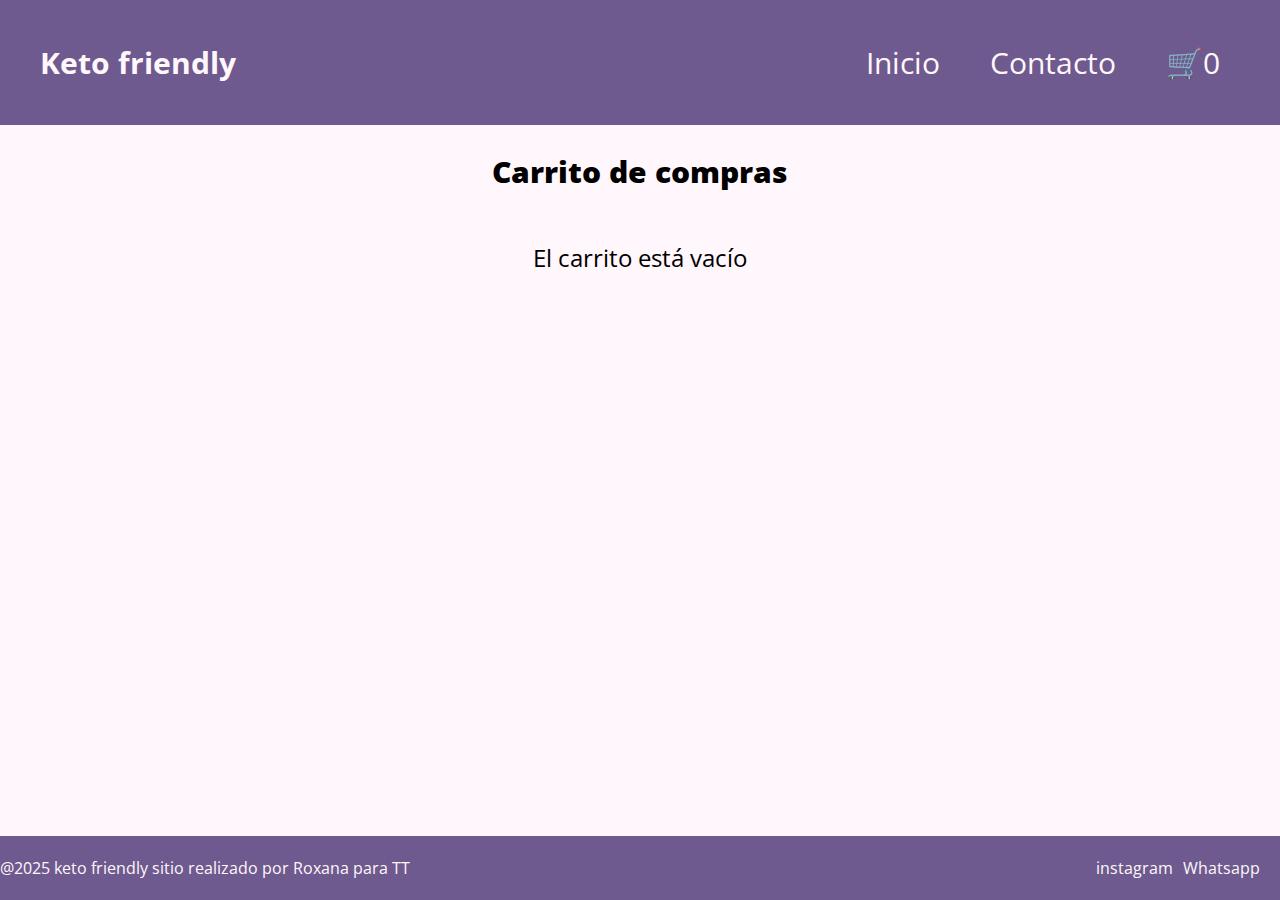
<file: pages/carrito.html>
<!DOCTYPE html>
<html lang="en">
<head>
    <meta charset="UTF-8">
    <meta name="viewport" content="width=device-width, initial-scale=1.0">
    <link href="https://fonts.googleapis.com/css2?family=Open+Sans:ital,wght@0,300..800;1,300..800&display=swap"
 rel="stylesheet">

    <link rel="stylesheet" href="../css/Style.css">
    
    <title> Keto friendly</title>
</head>
<body>
    <header>
        <div class = "div-logo">
            <a class = "logo" href="../index.html">Keto friendly</a> 
        </div>
        <nav class = "header-nav">
            <ul>
                <li>
                    <a href="../index.html">Inicio</a>
                </li>
                <li><a href="./contacto.html">Contacto</a></li>
                <li>
                    <a href="./carrito.html"class="carrito-icono">
                    🛒<span id = "contador-carrito">0</span>
                </a></li>
            </ul>
        </nav>
            
        
    </header>
    <main>
        <h1 class="titulo-home">Carrito de compras</h1>
        <section id = "contenedor-carrito">
            <!--los productos de mi carrito quedan aqui-->
        </section>
        
            <div class ="acciones-carrito" id ="acciones-carrito">
                <!--botones de eliminar y finalizar compras se agrega desde js-->
            </div>
            <section id = "resumen-carrito">
                <!--aca ira el resumen del carrito-->
            </section>
    
    </main>
    <footer>
        <p>
            @2025 keto friendly sitio realizado por Roxana para TT
        </p>
        <nav>
            <ul>
                <li>instagram</li>
                <li>Whatsapp</li>
            </ul>
        </nav>
    </footer>
    <script type="module" src="../js/carrito.js"></script>
</body>
</html>
</file>
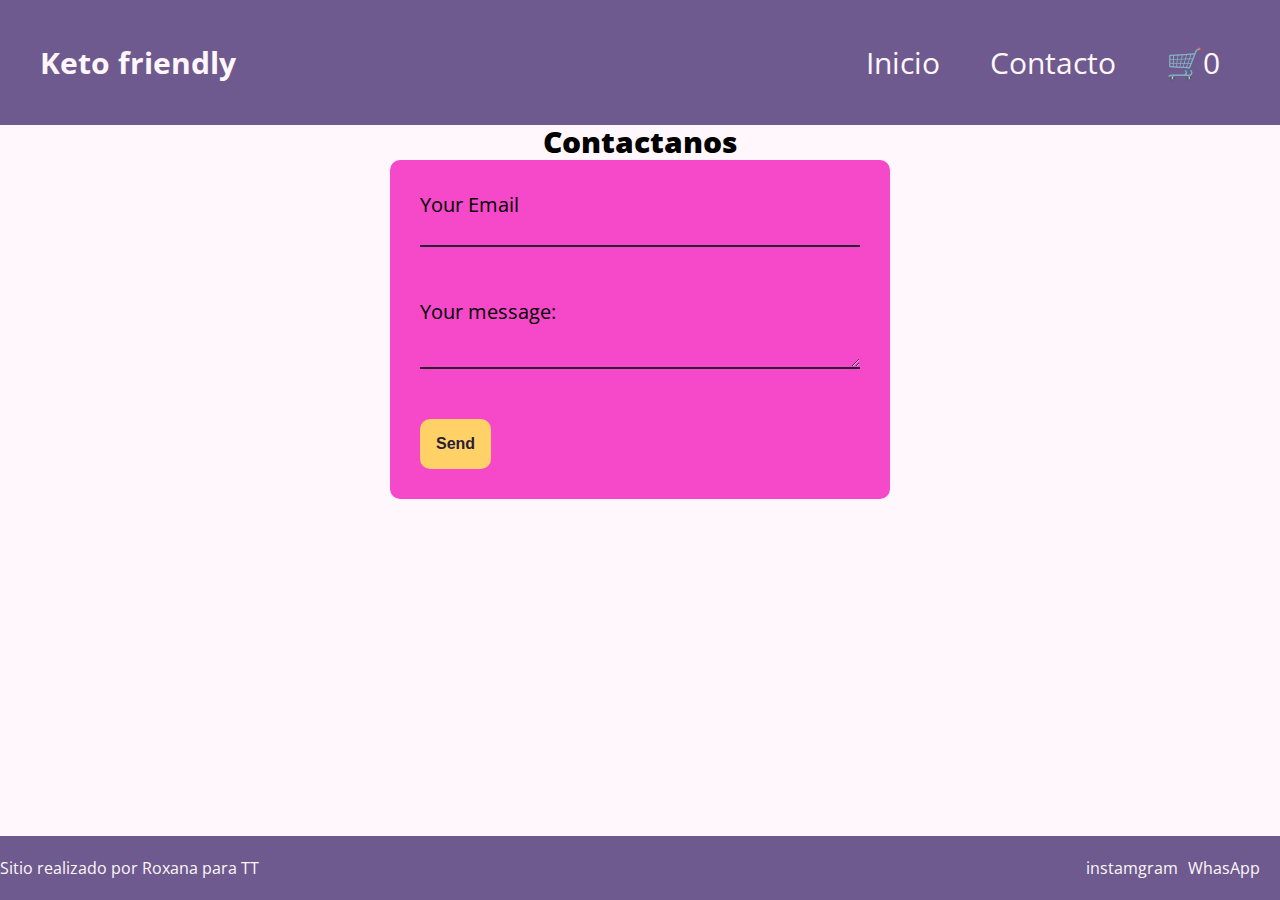
<file: pages/contacto.html>
<!DOCTYPE html>
<html lang="en">
<head>
    <meta charset="UTF-8">
    <meta name="viewport" content="width=device-width, initial-scale=1.0">

    <link href="https://fonts.googleapis.com/css2?family=Open+Sans:ital,wght@0,300..800;1,300..800&display=swap"
    rel="stylesheet">
    
    <link rel="stylesheet" href="../css/Style.css">

    <title> Keto friendly</title>
</head>
<body>
    <header>
        <div class="div-logo">
            <a class="logo" href="../index.html">Keto friendly</a>
        </div>
         <nav class = "header-nav">
            <ul>
                <li>
                    <a href="../index.html">Inicio</a>
                </li>
                <li><a href="./contacto.html">Contacto</a></li>
                <li><a href="./carrito.html"class="carrito-icono">
                    🛒<span id = "contador-carrito">0</span>
                </a></li>
            </ul>
        </nav>
    </header>
    <main>
         <h1 class="titulo-contacto">Contactanos</h1>
    
        <form
        class="form-contacto"
        action="https://formspree.io/f/{form_id}" 
        method="post">

        <div class="grupo-input">
            <label for="email">Your Email</label>
            <input name="Email" id="email" type="email"/>
        </div>

        <div class="grupo-input">
        <label for="Mensaje">Your message: </label>
            <textarea name="message" id="mensaje" type="email"></textarea>
        </div>

            <button class="btn" type="submit">Send</button>
    </main>
    <footer>
         <p>Sitio realizado por Roxana para TT</p>
        <nav>
            <ul><li><a href="#"></a>instamgram</li>
             <li><a href="#"></a>WhasApp</li>
            </ul>
            
        </nav>
    </footer>
    <script src="../js/contacto.js" type="module"></script>
</body>
</html>
</file>
<file: css/Style.css>
*{
    margin: 0;
    padding: 0;
    box-sizing: border-box;
}

html{
    font-size:  62.5%;/*...1 rem = 10px   */

}
body{
    font-family: "open sans",sans-serif;
    line-height:  1.5;
    font-size: 1.6rem;/*16px*/

    background: #fff7fb;
    color: black;

    display: flex;
    flex-direction: column;
    height: 100vh;
}

main{
    width: 80%;
    margin: auto;
    padding-bottom: 2rem;

    flex: 1;
    display: flex;
    flex-direction: column;
    align-items: center;
}

h1{
    color: black;
    font-size: 3rem;
    font-weight: 800;
    line-height: 1.15;
}

h2{
    color:#fff7fb;
    font-size: 2.4rem;
    font: height 700px;
    line-height: 1.2;


}

.btn{
    background-color: #ffd166;
    color: #2a1e35;
    border:none;
    
    font-size: 1.6rem;
    font-weight: bold;
    padding: 1.6rem;
    border-radius: 1rem;;

}
.btn-eliminar-carrito{
    background-color: #f549ca;
    border: 2px  solid #e12f3e;
}
.btn-vaciar-carrito{
    background-color: #ffd166;
    color:#2a1e35
}
.btn-vaciar-carrito:hover{
    background-color: #e12f3e;
}
header,footer{
    background-color: #6e5a8e;
    color: #fff7fb;
    width: 100%;

    display: flex;
    justify-content: space-between;
    align-items: center;
}

.div-logo{
    margin-left: 2rem;
    font-size: 3rem;
    font-weight: bold;

}

.logo,
.header-nav ul li a{
    text-decoration: none;
    font-size: 3rem;

    color: inherit;/*heredado*/
    display: inline-block;
    padding: 2rem;

}

.header-nav{
    margin-right: 2rem;

}

.header-nav ul, footer ul{
    list-style: none;
    display: flex;
    justify-content: center;
    gap: 1rem;
    margin: 2rem;
}

footer nav ul li{
    padding: 1 rem;
}

/*home*/

.titulo-home{
    margin: 3rem 0;

}

.titulo-productos{
    text-align: center;
    margin:  3rem 0;
}

.parrafo{
    width: 80%;
    text-align: center;
    font-size:2 rem ;
    padding:3rem;

}

.contenedor-tarjetas{
display: flex;
justify-content: center;
flex-wrap: wrap;
gap: 2rem;

}

.card{
    background-color: #8e5a81;
    color: black;

    width: 40rem;
    padding-bottom: 2rem;
    border-radius: 1rem;

    overflow: hidden;

    display:flex;
    flex-direction: column;
    align-items: center;
    gap:1rem;



}

.card img{
    width: 100%;

}

/*contacto*/

.titulo-contacto{
    margin: 2 rem 0;
}

.form-contacto{
    background-color: #f549ca;
    color: black;

    width: 100%;
    max-width: 50rem;
    font-size: 2rem;
    padding: 3rem;
    border-radius: 1rem;

    box-shadow: 0 10px 30px rgb(0 0 0 0.15);

}

.grupo-input input,
.grupo-input textarea{
    border: none;
    background-color: transparent;
    border-bottom: solid 2px #2a1e35;
    margin-bottom: 3rem;

}



.grupo-input{
    display: flex;
    flex-direction: column;
    gap: 1rem;
    margin-bottom: 2rem;
}

/*carrito*/

.mensaje-carrito-vacio{
    font-size: 2.4rem;
    text-align: center;
    margin-top : 2rem ;

}

.acciones-carrito{
    margin: 2rem;

}

/*media*/
@media(max-width: 768px){
    header,footer{
        display: flex;
        flex-direction: column;
        align-items: center;

    } 
    header .div-logo,
    .header-nav{
        margin: 0;
    } 
    .contenedor-tarjetas{
        display: flex;
        flex-direction: column;
        align-items: center;

    }
}
</file>
